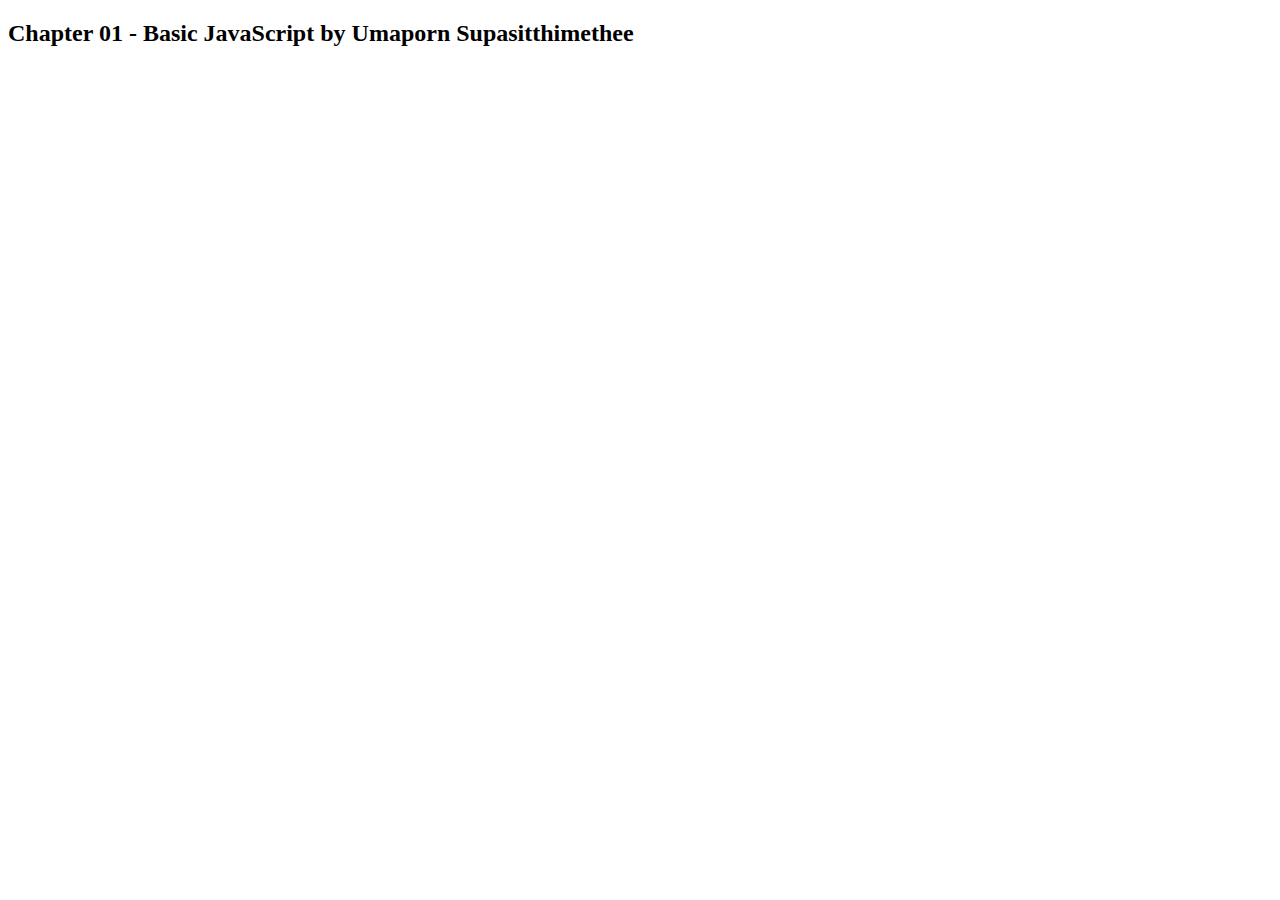
<file: INT201--63130500045-MyWorks/JS-SourceCodes-17082021/01_BasicJS/index.html>
<!DOCTYPE html>
<html lang="en">
  <head>
    <meta charset="UTF-8" />
    <meta name="viewport" content="width=device-width, initial-scale=1.0" />
    <title>Chapter 01 - Basic JavaScript by Umaporn Supasitthimethee</title>

    <div id="chapterTitle"></div>
  </head>
  <body>
    <script src="script.js"></script>
    <script src="script2.js"></script>
    <script src="script3.js"></script>
    <script src="script4.js"></script>
    <script src="script5.js"></script>
    <script src="script6.js"></script>
    <script src="script7.js"></script>
  </body>
</html>
</file>
